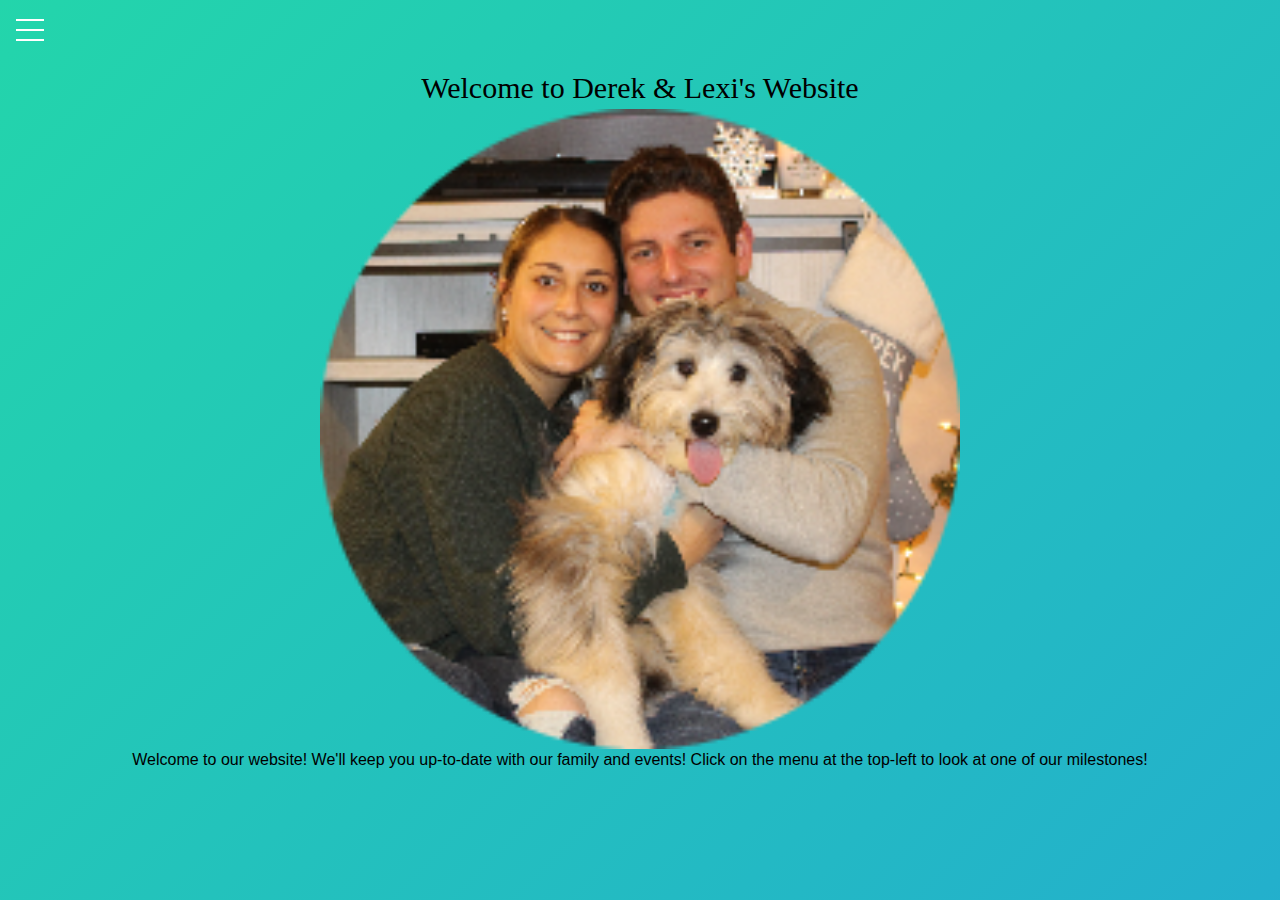
<file: index.html>
<!DOCTYPE HTML>

<html>
    <head>
        <title>Caramella's Website</title>
        <link rel="icon" href="/favicons/favicon.ico">
        <link rel="stylesheet" href="/css/main.css">
        <link rel="stylesheet" type="text/css" href="/css/index_background.css">
        <script src="https://ajax.googleapis.com/ajax/libs/jquery/3.5.1/jquery.min.js"></script>
    </head>

    <body>
        <div style="display: inline-block;">
            <div id="nav-placeholder"></div>
        </div>
        <br>
        <br>
        <br>
        <div>
            <div class="h11">Welcome to Derek & Lexi's Website</div>
        </div>

        <div>
            <img class="center" src="/img/home_image.jpg" alt="Derek & Lexi Picture" width="100%" height="60%">
        </div>

        <div>
            <div class="p1">Welcome to our website! We'll keep you up-to-date with our family and events! Click on the menu at the top-left to look at one of our milestones!</div>

        </div>


        <script>
            $.get("/components/navbar.html", function(data){
                $("#nav-placeholder").replaceWith(data);
            });
        </script>

    </body>

</html>
</file>
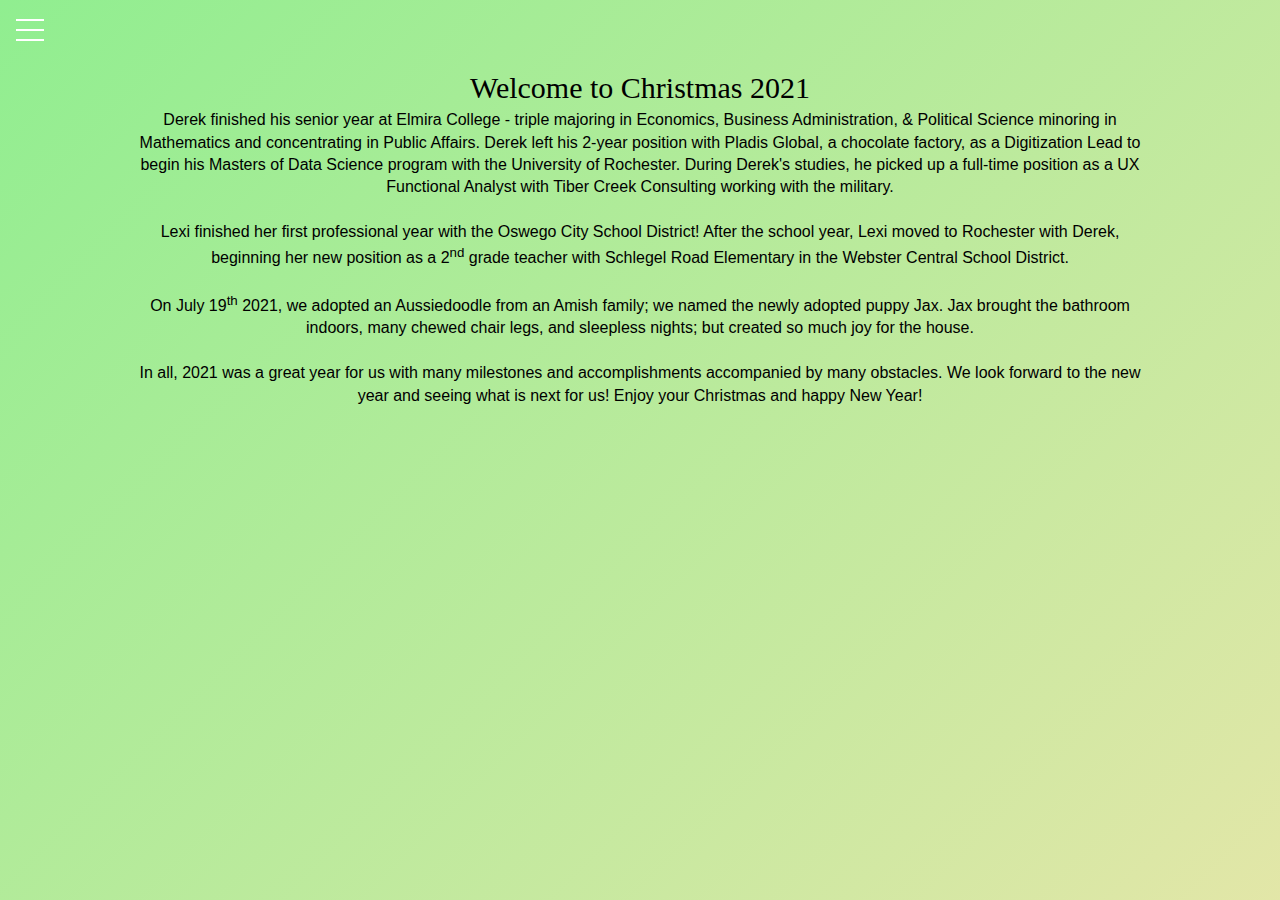
<file: Christmas2021.html>
<!DOCTYPE HTML>


<html>
    <head>
        <title>Christmas 2021</title>
        <link rel="icon" href="/favicons/christmas2021_favicon.ico">
        <link rel="stylesheet" href="/css/main.css">
        <link rel="stylesheet" href="/css/navbar.css">
        <link rel="stylesheet" type="text/css" href="/css/christmas2021.css">
        <script src="https://ajax.googleapis.com/ajax/libs/jquery/3.5.1/jquery.min.js"></script>
    </head>

    <body>

        <div style="display: inline-block;">
            <div id="nav-placeholder"></div>
            <br>
            <br>
            <br>
        </div>

        <div>
            <div class="h11">Welcome to Christmas 2021</div>
        </div>

        <div>
            <div class="p1">Derek finished his senior year at Elmira College - triple majoring in Economics, Business Administration, & Political Science minoring in Mathematics and concentrating in Public Affairs. Derek left his 2-year position with Pladis Global, a chocolate factory, as a Digitization Lead to begin his Masters of Data Science program with the University of Rochester. During Derek's studies, he picked up a full-time position as a UX Functional Analyst with Tiber Creek Consulting working with the military.</div>
            <br>
            <div class="p1">Lexi finished her first professional year with the Oswego City School District! After the school year, Lexi moved to Rochester with Derek, beginning her new position as a 2<sup>nd</sup> grade teacher with Schlegel Road Elementary in the Webster Central School District.</div>
            <br>
            <div class="p1">On July 19<sup>th</sup> 2021, we adopted an Aussiedoodle from an Amish family; we named the newly adopted puppy Jax. Jax brought the bathroom indoors, many chewed chair legs, and sleepless nights; but created so much joy for the house.</div>
            <br>
            <div class="p1">In all, 2021 was a great year for us with many milestones and accomplishments accompanied by many obstacles. We look forward to the new year and seeing what is next for us! Enjoy your Christmas and happy New Year!</div>
        </div>

        <div align="center">
            <iframe
                    width="90%" height="230px"
                    src="https://www.youtube.com/embed/SXfjubchF0Q"
                    title="YouTube video player" frameBorder="0"
                    allow="accelerometer; autoplay; clipboard-write; encrypted-media; gyroscope; picture-in-picture"
                    allowfullscreen>
            </iframe>
        </div>

        <div id="snowflake-container">
            <div class="snowflake">
                &#10053
            </div>
            <div class="snowflake">
                &#10053
            </div>
            <div class="snowflake">
                &#10053
            </div>
            <div class="snowflake">
                &#10053
            </div>
            <div class="snowflake">
                &#10053
            </div>
            <div class="snowflake">
                &#10053
            </div>
            <div class="snowflake">
                &#10053
            </div>
            <div class="snowflake">
                &#10053
            </div>
            <div class="snowflake">
                &#10053
            </div>
            <div class="snowflake">
                &#10053
            </div>
            <div class="snowflake">
                &#10053
            </div>
            <div class="snowflake">
                &#10053
            </div>
            <div class="snowflake">
                &#10053
            </div>
            <div class="snowflake">
                &#10053
            </div>
            <div class="snowflake">
                &#10053
            </div>
            <div class="snowflake">
                &#10053
            </div>
        </div>


    </body>


    <script>
        $(function(){
            $("#nav-placeholder").load("/components/navbar.html");
        });
    </script>


</html>
</file>
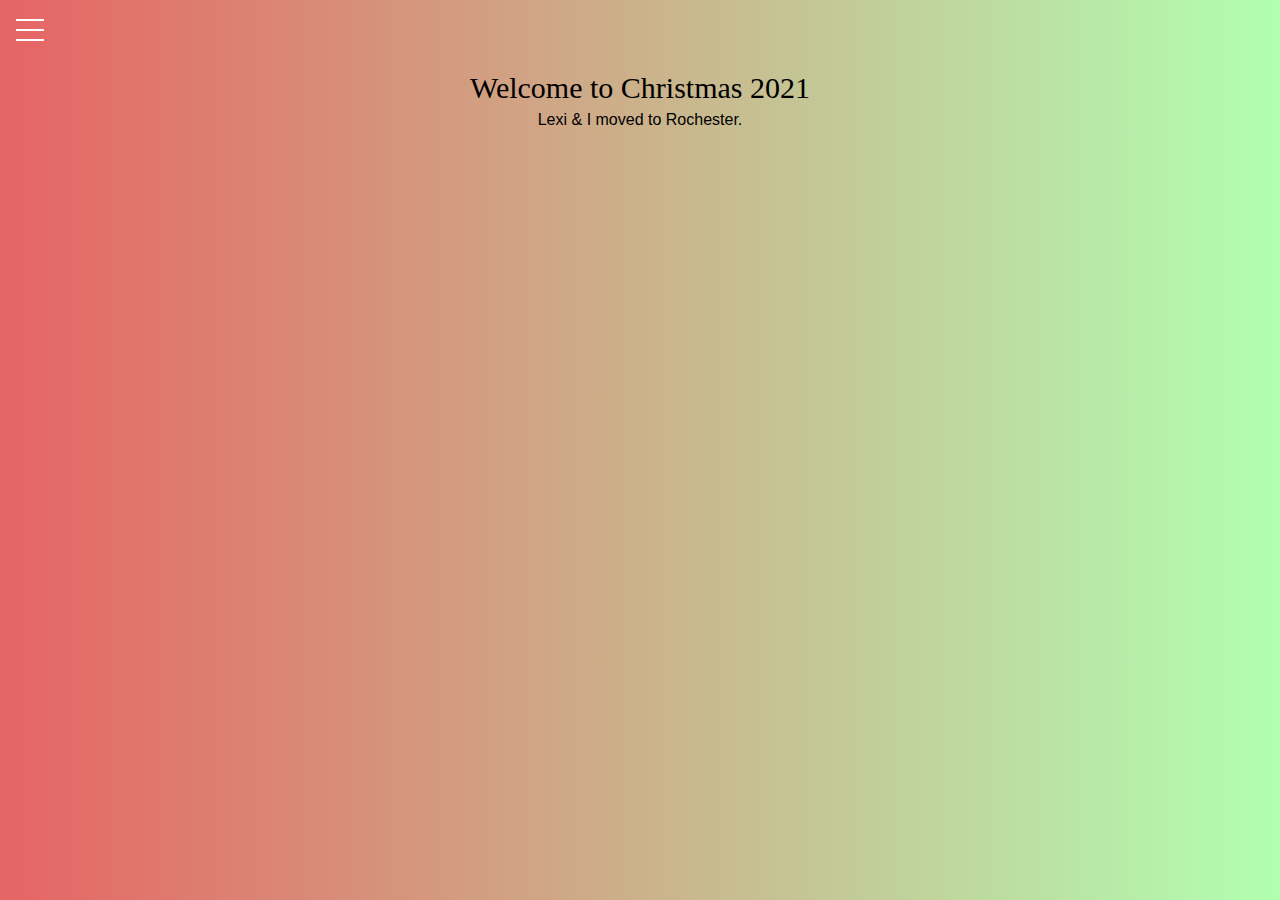
<file: components/Christmas2021.html>
<!DOCTYPE HTML>


<html>
    <head>
        <title>Christmas 2021</title>
        <link rel="stylesheet" href="/css/main.css">
        <link rel="stylesheet" href="/css/navbar.css">
        <script src="https://ajax.googleapis.com/ajax/libs/jquery/3.5.1/jquery.min.js"></script>
    </head>

    <body style="background-image: linear-gradient(0.25turn, #e66465, #b1ffb1")>
        <div style="display: inline-block;">
            <div id="nav-placeholder"></div>
            <br>
            <br>
            <br>
        </div>

        <div>
            <p class="h11">Welcome to Christmas 2021</p>
        </div>

        <div>
            <p class="p1">Lexi & I moved to Rochester.</p>
        </div>
    </body>



    <script>
        $(function(){
            $("#nav-placeholder").load("/components/navbar.html");
        });
    </script>

    </body>

</html>
</file>
<file: css/main.css>
.p1 {
    font-family: Verdana, sans-serif;
    text-align: center;
    margin-right: 10%;
    margin-left: 10%;
}

.h11 {
    font-family: Snell Roundhand, cursive;
    font-size: 30px;
    text-align: center;
}

.center {
  display: block;
  margin-left: auto;
  margin-right: auto;
  width: 50%;
}
</file>
<file: css/index_background.css>
body {
    background: linear-gradient(-45deg, #ee7752, #e73c7e, #23a6d5, #23d5ab);
    background-size: 400% 400%;
    animation: gradient 15s ease infinite;
}

@keyframes gradient {
    0% {
        background-position: 0% 50%;
    }
    50% {
        background-position: 100% 50%;
    }
    100% {
        background-position: 0% 50%;
    }
}
</file>
<file: css/navbar.css>
:root {
  --primary-color: rgba(171, 171, 171, 0);
  --overlay-color: rgba(24, 39, 51 , 0.85);
  --menu-speed: 0.75s;
}

* {
  margin: 0;
  padding: 0;
  box-sizing: border-box;
}

body {
  font-family: 'Roboto', sans-serif;
  line-height: 1.4;
}

.container {
  max-width: 960px;
  margin: auto;
  overflow: hidden;
  padding: 0 3rem;
}

.showcase {
  background: var(--primary-color);
  color: #fff;
  height: 100vh;
  position: relative;
}

.showcase:before {
  content: '';
  background: url('https://images.pexels.com/photos/533923/pexels-photo-533923.jpeg?auto=compress&cs=tinysrgb&dpr=2&h=750&w=1260') no-repeat center center/cover;
  position: absolute;
  top: 0;
  left: 0;
  width: 100%;
  height: 100%;
  z-index: -1;
}

.showcase .showcase-inner {
  display: flex;
  flex-direction: column;
  align-items: center;
  justify-content: center;
  text-align: center;
  height: 100%;
}

.showcase h1 {
  font-size: 4rem;
}

.showcase p {
  font-size: 1.3rem;
}

.btn {
  display: inline-block;
  border: none;
  background: var(--primary-color);
  color: #fff;
  padding: 0.75rem 1.5rem;
  margin-top: 1rem;
  transition: opacity 1s ease-in-out;
  text-decoration: none;
}

.btn:hover {
  opacity: 0.7;
}

/* MENU STYLES */
.menu-wrap {
  position: fixed;
  top: 0;
  left: 0;
  z-index: 1;
}

.menu-wrap .toggler {
  position: absolute;
  top: 0;
  left: 0;
  z-index: 2;
  cursor: pointer;
  width: 50px;
  height: 50px;
  opacity: 0;
}

.menu-wrap .hamburger {
  position: absolute;
  top: 0;
  left: 0;
  z-index: 1;
  width: 60px;
  height: 60px;
  padding: 1rem;
  background: var(--primary-color);
  display: flex;
  align-items: center;
  justify-content: center;
}

/* Hamburger Line */
.menu-wrap .hamburger > div {
  position: relative;
  flex: none;
  width: 100%;
  height: 2px;
  background: #fff;
  display: flex;
  align-items: center;
  justify-content: center;
  transition: all 0.4s ease;
}

/* Hamburger Lines - Top & Bottom */
.menu-wrap .hamburger > div::before,
.menu-wrap .hamburger > div::after {
  content: '';
  position: absolute;
  z-index: 1;
  top: -10px;
  width: 100%;
  height: 2px;
  background: inherit;
}

/* Moves Line Down */
.menu-wrap .hamburger > div::after {
  top: 10px;
}

/* Toggler Animation */
.menu-wrap .toggler:checked + .hamburger > div {
  transform: rotate(135deg);
}

/* Turns Lines Into X */
.menu-wrap .toggler:checked + .hamburger > div:before,
.menu-wrap .toggler:checked + .hamburger > div:after {
  top: 0;
  transform: rotate(90deg);
}

/* Rotate On Hover When Checked */
.menu-wrap .toggler:checked:hover + .hamburger > div {
  transform: rotate(225deg);
}

/* Show Menu */
.menu-wrap .toggler:checked ~ .menu {
  visibility: visible;
}

.menu-wrap .toggler:checked ~ .menu > div {
  transform: scale(1);
  transition-duration: var(--menu-speed);
}

.menu-wrap .toggler:checked ~ .menu > div > div {
  opacity: 1;
  transition:  opacity 0.4s ease 0.4s;
}

.menu-wrap .menu {
  position: fixed;
  top: 0;
  left: 0;
  width: 100%;
  height: 100%;
  visibility: hidden;
  overflow: hidden;
  display: flex;
  align-items: center;
  justify-content: center;
}

.menu-wrap .menu > div {
  background: var(--overlay-color);
  border-radius: 50%;
  width: 200vw;
  height: 200vw;
  display: flex;
  flex: none;
  align-items: center;
  justify-content: center;
  transform: scale(0);
  transition: all 0.4s ease;
}

.menu-wrap .menu > div > div {
  text-align: center;
  max-width: 90vw;
  max-height: 100vh;
  opacity: 0;
  transition: opacity 0.4s ease;
}

.menu-wrap .menu > div > div > ul > li {
  list-style: none;
  color: #fff;
  font-size: 1.5rem;
  padding: 1rem;
}

.menu-wrap .menu > div > div > ul > li > a {
  color: inherit;
  text-decoration: none;
  transition: color 0.4s ease;
}
</file>
<file: css/christmas2021.css>
body{
    background: linear-gradient(-45deg, #fffafa, #ff7f7f, #f1e5ac, #90ee90);
    background-size: 400% 400%;
    animation: gradient 10s ease infinite;
    }

@keyframes gradient {
    0% {
        background-position: 0% 50%;
    }
    50% {
        background-position: 100% 50%;
    }
    100% {
        background-position: 0% 50%;
    }
}



/* customizable snowflake styling */
.snowflake {
  color: #fff;
  font-size: 1em;
  font-family: Arial;
  text-shadow: 0 0 1px #000;
  &:after {
    content: "\2744"; // [3] Give it some shape
  }
}

@-webkit-keyframes snowflakes-fall{0%{top:-10%}100%{top:100%}}@-webkit-keyframes snowflakes-shake{0%{-webkit-transform:translateX(0px);transform:translateX(0px)}50%{-webkit-transform:translateX(80px);transform:translateX(80px)}100%{-webkit-transform:translateX(0px);transform:translateX(0px)}}@keyframes snowflakes-fall{0%{top:-10%}100%{top:100%}}@keyframes snowflakes-shake{0%{transform:translateX(0px)}50%{transform:translateX(80px)}100%{transform:translateX(0px)}}.snowflake{position:fixed;top:-10%;z-index:9999;-webkit-user-select:none;-moz-user-select:none;-ms-user-select:none;user-select:none;cursor:default;-webkit-animation-name:snowflakes-fall,snowflakes-shake;-webkit-animation-duration:10s,3s;-webkit-animation-timing-function:linear,ease-in-out;-webkit-animation-iteration-count:infinite,infinite;-webkit-animation-play-state:running,running;animation-name:snowflakes-fall,snowflakes-shake;animation-duration:10s,3s;animation-timing-function:linear,ease-in-out;animation-iteration-count:infinite,infinite;animation-play-state:running,running}.snowflake:nth-of-type(0){left:1%;-webkit-animation-delay:0s,0s;animation-delay:0s,0s}.snowflake:nth-of-type(1){left:10%;-webkit-animation-delay:1s,1s;animation-delay:1s,1s}.snowflake:nth-of-type(2){left:20%;-webkit-animation-delay:6s,.5s;animation-delay:6s,.5s}.snowflake:nth-of-type(3){left:30%;-webkit-animation-delay:4s,2s;animation-delay:4s,2s}.snowflake:nth-of-type(4){left:40%;-webkit-animation-delay:2s,2s;animation-delay:2s,2s}.snowflake:nth-of-type(5){left:50%;-webkit-animation-delay:8s,3s;animation-delay:8s,3s}.snowflake:nth-of-type(6){left:60%;-webkit-animation-delay:6s,2s;animation-delay:6s,2s}.snowflake:nth-of-type(7){left:70%;-webkit-animation-delay:2.5s,1s;animation-delay:2.5s,1s}.snowflake:nth-of-type(8){left:80%;-webkit-animation-delay:1s,0s;animation-delay:1s,0s}.snowflake:nth-of-type(9){left:90%;-webkit-animation-delay:3s,1.5s;animation-delay:3s,1.5s}
/* Demo Purpose Only*/
.demo {
  font-family: 'Raleway', sans-serif;
	color:#fff;
    display: block;
    margin: 0 auto;
    padding: 15px 0;
    text-align: center;
}
.demo a{
  font-family: 'Raleway', sans-serif;
color: #000;
}
</file>
